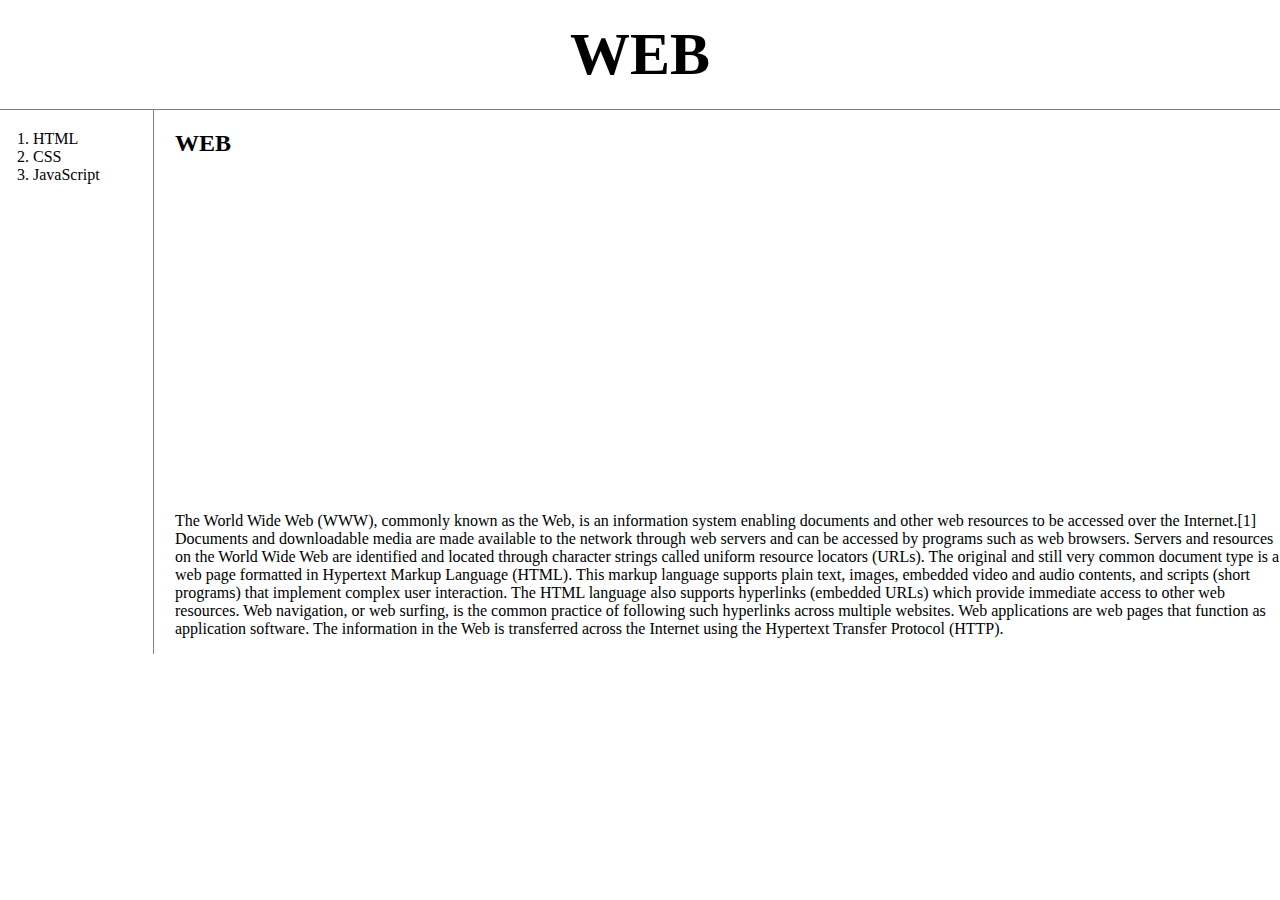
<file: index.html>
<!doctype html>
<html>

<head>
  <title>WEB1 - Welcome</title>
  <meta charset="utf-8">
  <link rel="stylesheet" href="style.css">
</head>

<body>
  <h1><a href="index.html">WEB</a></h1>
  <div id="grid">
    <ol>
      <li><a href="1.html">HTML</a></li>
      <li><a href="2.html">CSS</a></li>
      <li><a href="3.html">JavaScript</a></li>
    </ol>
    <div id="article">
      <h2>WEB</h2>
    <p>
      <iframe width="560" height="315"
      src="https://www.youtube.com/embed/7T7r_oSp0SE"
      title="YouTube video player" frameborder="0"
      allow="accelerometer; autoplay; clipboard-write;
      encrypted-media; gyroscope; picture-in-picture"
      allowfullscreen></iframe>
    </p>
    <p>
      The World Wide Web (WWW), commonly known as the Web,
      is an information system enabling documents and other web
      resources to be accessed over the Internet.[1] Documents
      and downloadable media are made available to the network
      through web servers and can be accessed by programs such
      as web browsers. Servers and resources on the World Wide
      Web are identified and located through character strings
      called uniform resource locators (URLs). The original and
      still very common document type is a web page formatted
      in Hypertext Markup Language (HTML). This markup language
       supports plain text, images, embedded video and audio
       contents, and scripts (short programs) that implement
       complex user interaction. The HTML language also
       supports hyperlinks (embedded URLs) which provide
       immediate access to other web resources. Web navigation,
        or web surfing, is the common practice of following
        such hyperlinks across multiple websites. Web
        applications are web pages that function as application
         software. The information in the Web is transferred
         across the Internet using the Hypertext Transfer
         Protocol (HTTP).
    </p>
    </div>
  </div>
</body>

</html>
</file>
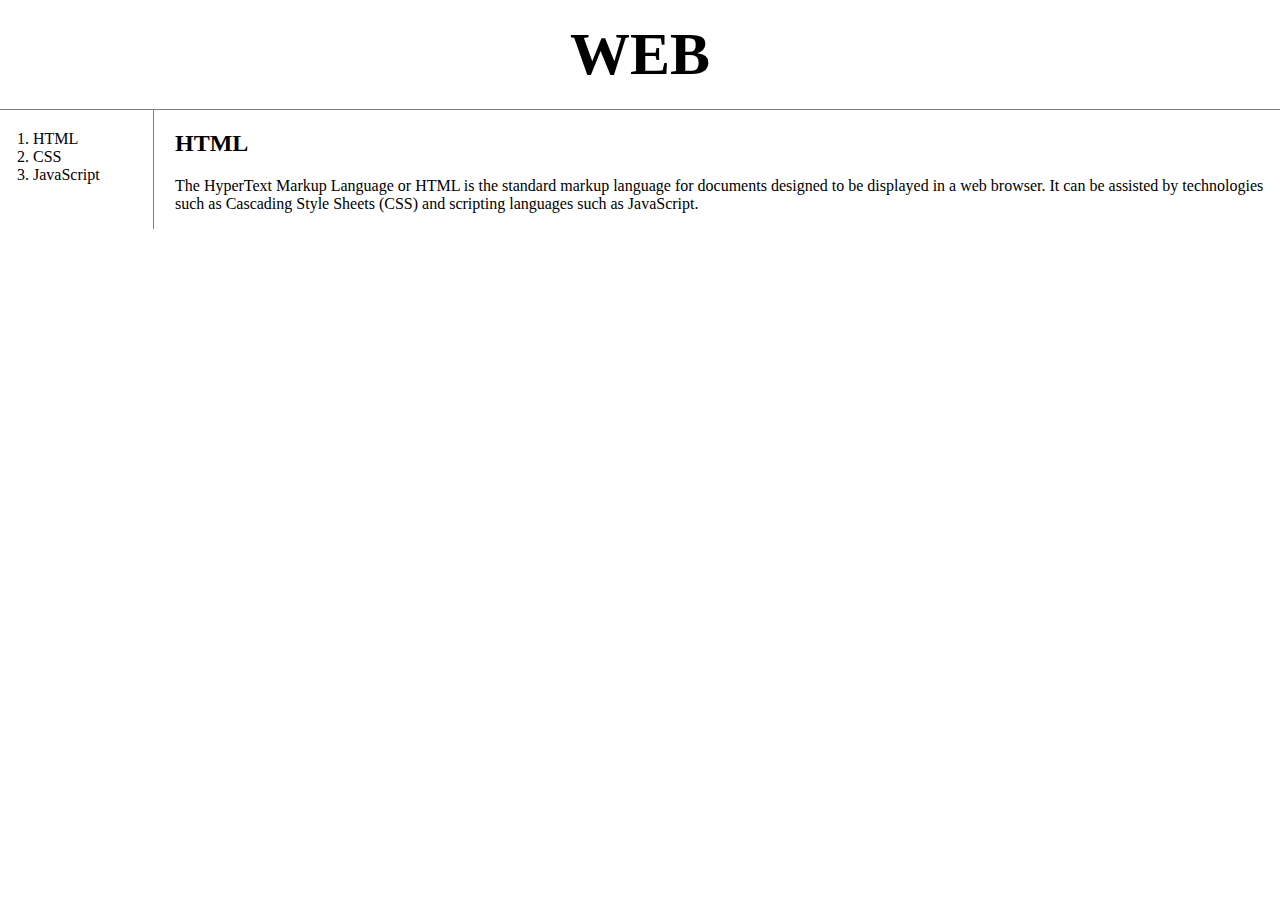
<file: 1.html>
<!doctype html>
<html>

<head>
  <title>WEB1-HTML</title>
  <meta charset="utf-8">
  <link rel="stylesheet" href="style.css">
</head>

<body>
  <h1><a href="index.html">WEB</a></h1>
  <div id="grid">
    <ol>
      <li><a href="1.html">HTML</a></li>
      <li><a href="2.html">CSS</a></li>
      <li><a href="3.html">JavaScript</a></li>
    </ol>
    <div id="article">
      <h2>HTML</h2>
    <p>
      The HyperText Markup Language or HTML is 
      the standard markup language for documents 
      designed to be displayed in a web browser. It 
      can be assisted by technologies such as 
      Cascading Style Sheets (CSS) and scripting 
      languages such as JavaScript.
    </p>
    </div>
  </div>
</body>

</html>
</file>
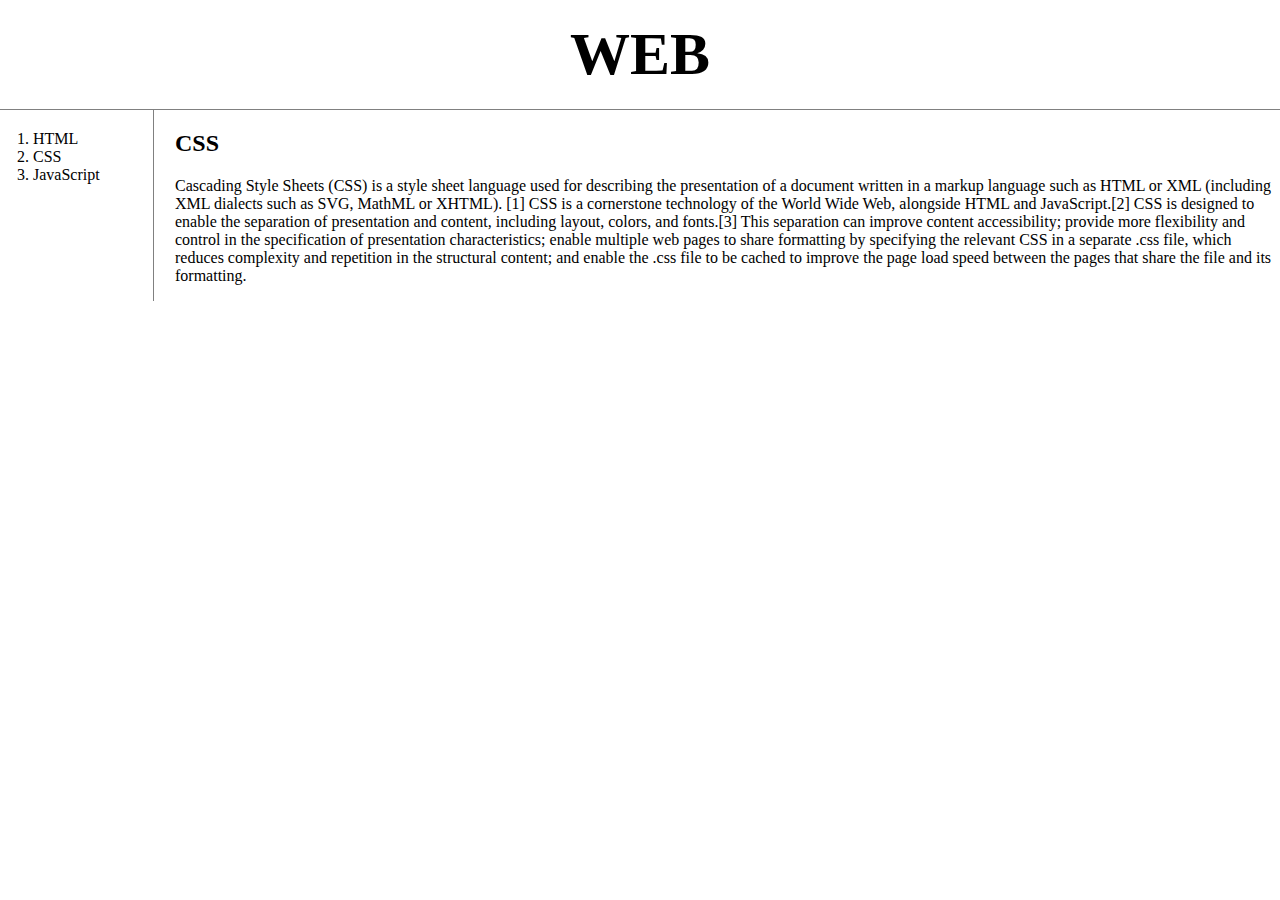
<file: 2.html>
<!doctype html>
<html>

<head>
  <title>WEB1 - CSS</title>
  <meta charset="utf-8">
  <link rel="stylesheet" href="style.css">
</head>

<body>
  <h1><a href="index.html">WEB</a></h1>
  <div id="grid">
    <ol>
      <li><a href="1.html">HTML</a></li>
      <li><a href="2.html">CSS</a></li>
      <li><a href="3.html">JavaScript</a></li>
    </ol>
    <div id="article">
      <h2>CSS</h2>
      <p>
        Cascading Style Sheets (CSS) is a style sheet language used for describing
        the presentation of a document written in a markup language such as HTML or
        XML (including XML dialects such as SVG, MathML or XHTML).
        [1] CSS is a cornerstone technology of the World Wide Web, alongside HTML
        and JavaScript.[2] CSS is designed to enable the separation of presentation
        and content, including layout, colors, and fonts.[3] This separation can
        improve content accessibility; provide more flexibility and control in the
        specification of presentation characteristics; enable multiple web pages to
        share formatting by specifying the relevant CSS in a separate .css file,
        which reduces complexity and repetition in the structural content; and
        enable the .css file to be cached to improve the page load speed between
        the pages that share the file and its formatting.
      </p>
    </div>
  </div>

</body>

</html>
</file>
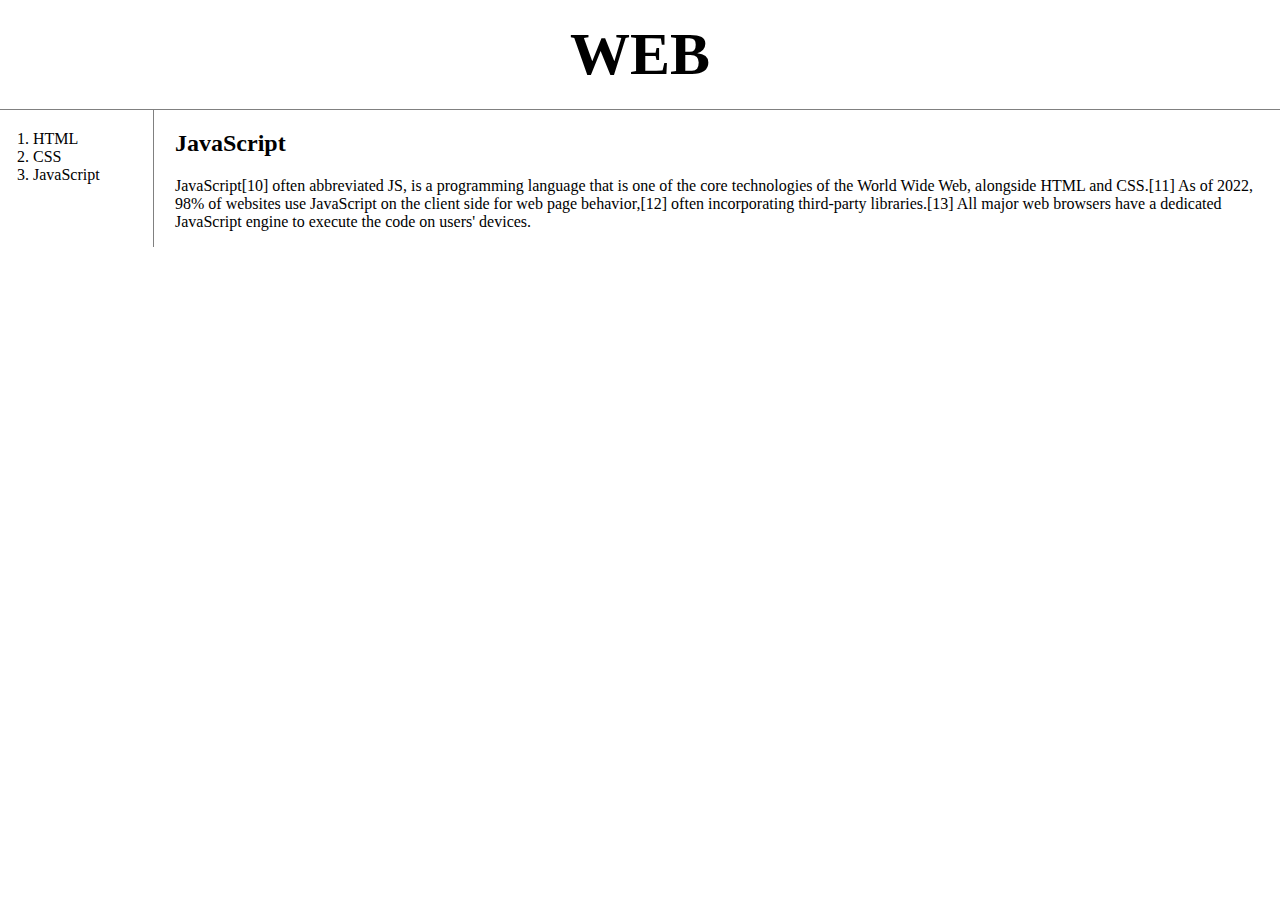
<file: 3.html>
<!doctype html>
<html>

<head>
  <title>WEB1 - JavaScript</title>
  <meta charset="utf-8">
  <link rel="stylesheet" href="style.css">
</head>

<body>
  <h1><a href="index.html">WEB</a></h1>
  <div id="grid">
    <ol>
      <li><a href="1.html">HTML</a></li>
      <li><a href="2.html">CSS</a></li>
      <li><a href="3.html">JavaScript</a></li>
    </ol>
    <div id="article">
      <h2>JavaScript</h2>
    <p>
      JavaScript[10] often abbreviated JS,
      is a programming language that is one of the core
      technologies of the World Wide Web, alongside HTML and
      CSS.[11] As of 2022, 98% of websites use JavaScript on
      the client side for web page behavior,[12] often
      incorporating third-party libraries.[13] All major web
      browsers have a dedicated JavaScript engine to execute
      the code on users' devices.
    </p>
    </div>
  </div>
  
</body>

</html>
</file>
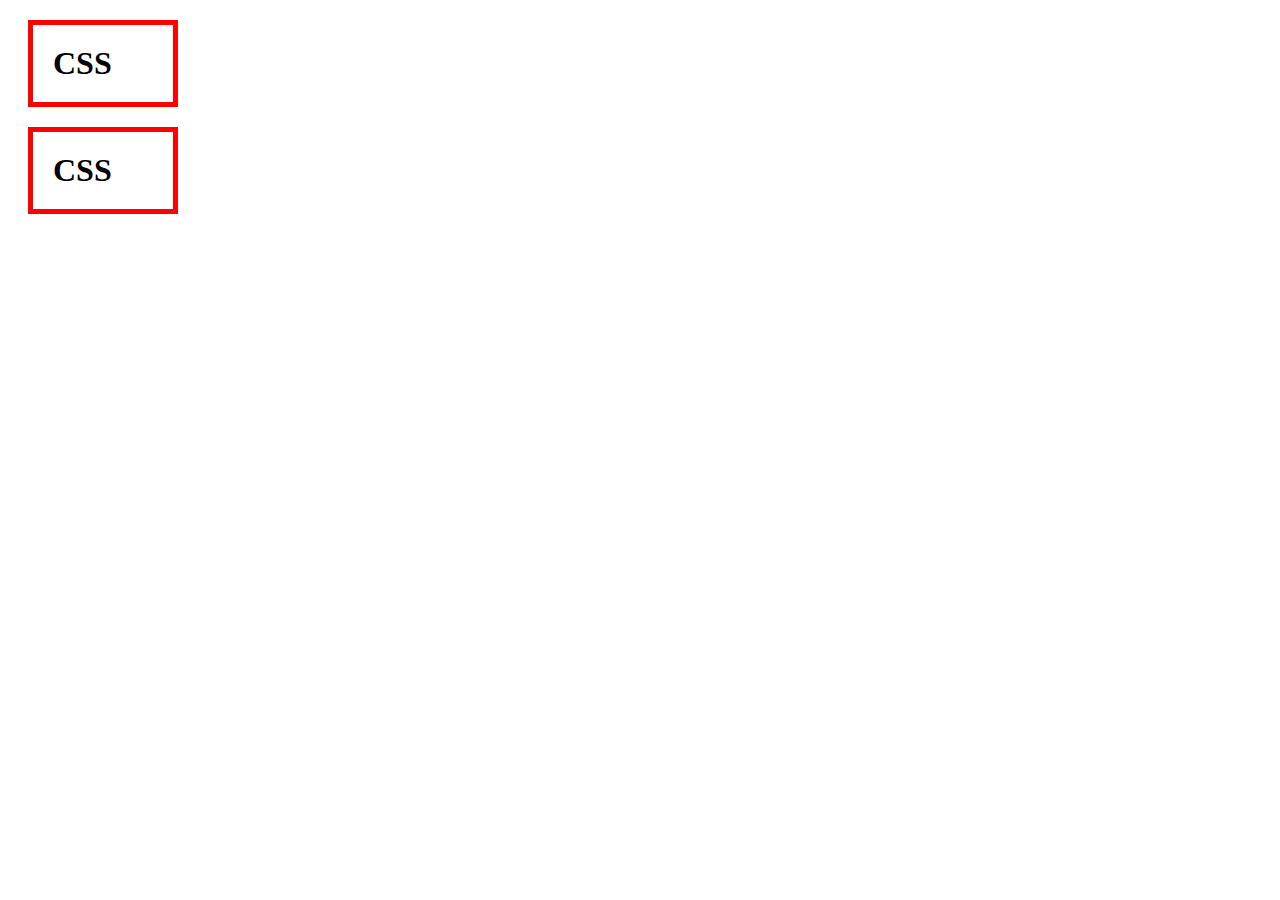
<file: box.html>
<!DOCTYPE html>
<html>
  <head>
    <meta charset="utf-8">
    <title></title>
    <style>
      h1{
        border:5px solid red;
        padding:20px;
        margin:20px;
        display:block;
        width:100px;
      }
    </style>
  </head>
  <body>
    <h1>CSS</h1>
    <h1>CSS</h1>
</html>
</file>
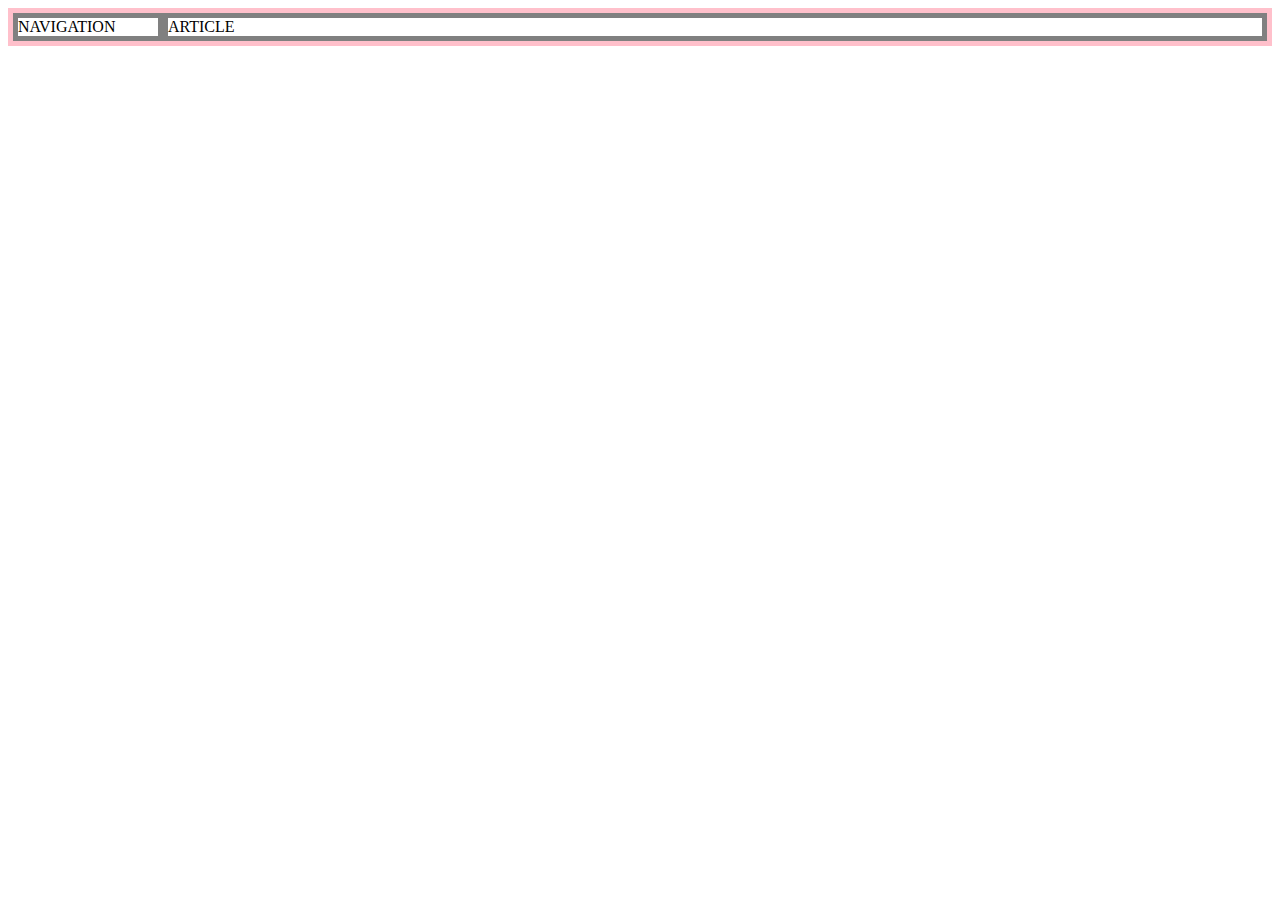
<file: grid.html>
<!DOCTYPE html>
<html>
  <head>
    <meta charset="utf-8">
    <title></title>
    <style>
      #grid{
        border:5px solid pink;
        display:grid;
        grid-template-columns:150px 1fr;
      }
      div{
        border:5px solid gray;
      }
    </style>
  </head>
  <body>
    <div id="grid">
      <div>NAVIGATION</div>
      <div>ARTICLE</div>
    </div>
  </body>
</html>
</file>
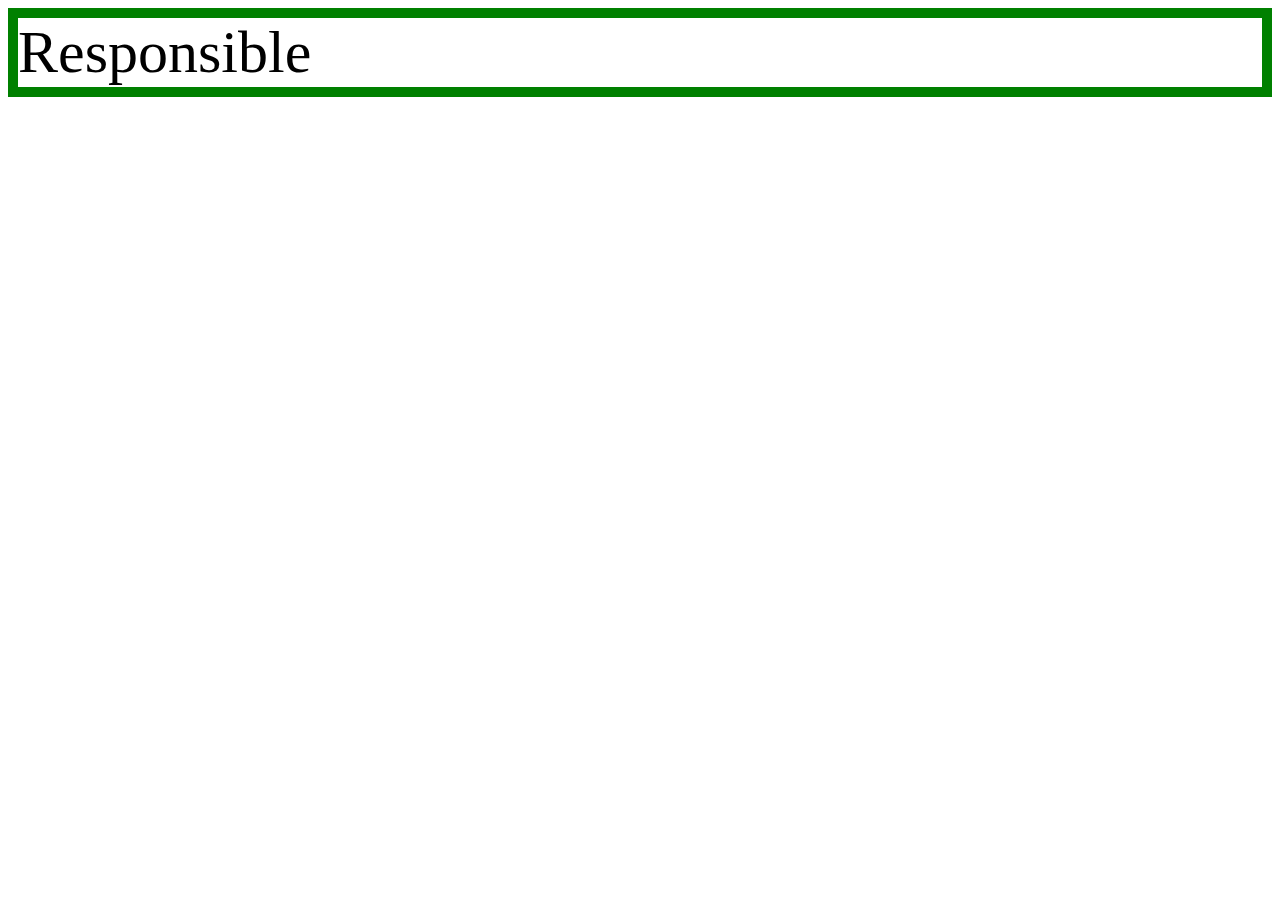
<file: mediaquery.html>
<!DOCTYPE html>
<html>
  <head>
    <meta charset="utf-8">
    <title></title>
    <style>
      div{
        border:10px solid green;
        font-size:60px;
      }
      @media(max-width:800px){
        div{
          display:none;
        }
      }
    </style>
  </head>
  <body>
    <div>
      Responsible
    </div>
  </body>
</html>
</file>
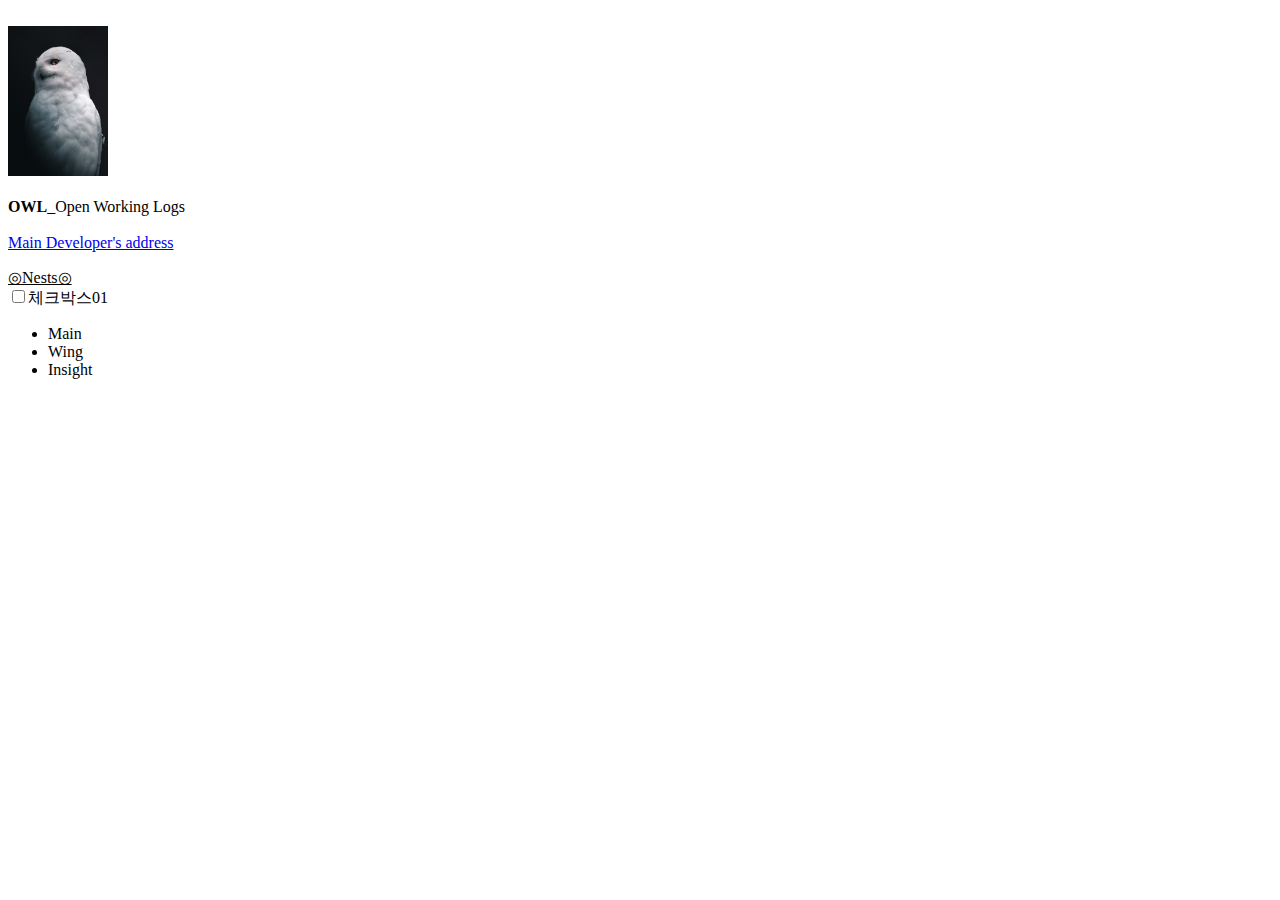
<file: Owl.html>
<!doctype html>
<html>

<head>
  <br>
  <title>OWL</title>
  <meta charset="utf-8">
</head>

<body>
  <img src="Owl_img.jpg" width="100">
  <br>
  <br>
  <strong>OWL</strong>_Open Working Logs
  <br>
  <br>
  <a href="https://blog.naver.com/lovesky3203"
  target="_blank" title="Just :Do IT">
    Main Developer's address</a>
  <p>
    <u>◎Nests◎</u>
    <br><input type="checkbox">체크박스01
  <ul>
    <li>Main</li>
    <li>Wing</li>
    <li>Insight</li>
  </ul>
  </p>
</body>

</html>
</file>
<file: style.css>
body{
    margin:0;
    color:black;
    text-decoration: none;
  }
  a{
    color:black;
    text-decoration: none;
  }
  h1{
    font-size:60px;
    text-align:center;
    border-bottom:1px solid gray;
    margin:0;
    padding:20px;
  }
  #grid{
    display: grid;
    grid-template-columns: 150px 1fr;
  }
  #grid ol{
    border-right:1px solid gray;
    width:100px;
    margin:0;
    padding:20px;
    padding-left: 33px;
  }
  #grid #article{
    padding-left: 25px;
  }
  @media (max-width:800px) {
    #grid{
      display: block;
    }
    #grid ol{
      border-right: none;
    }
    h1{
      border-bottom: none;
    }
  }
</file>
